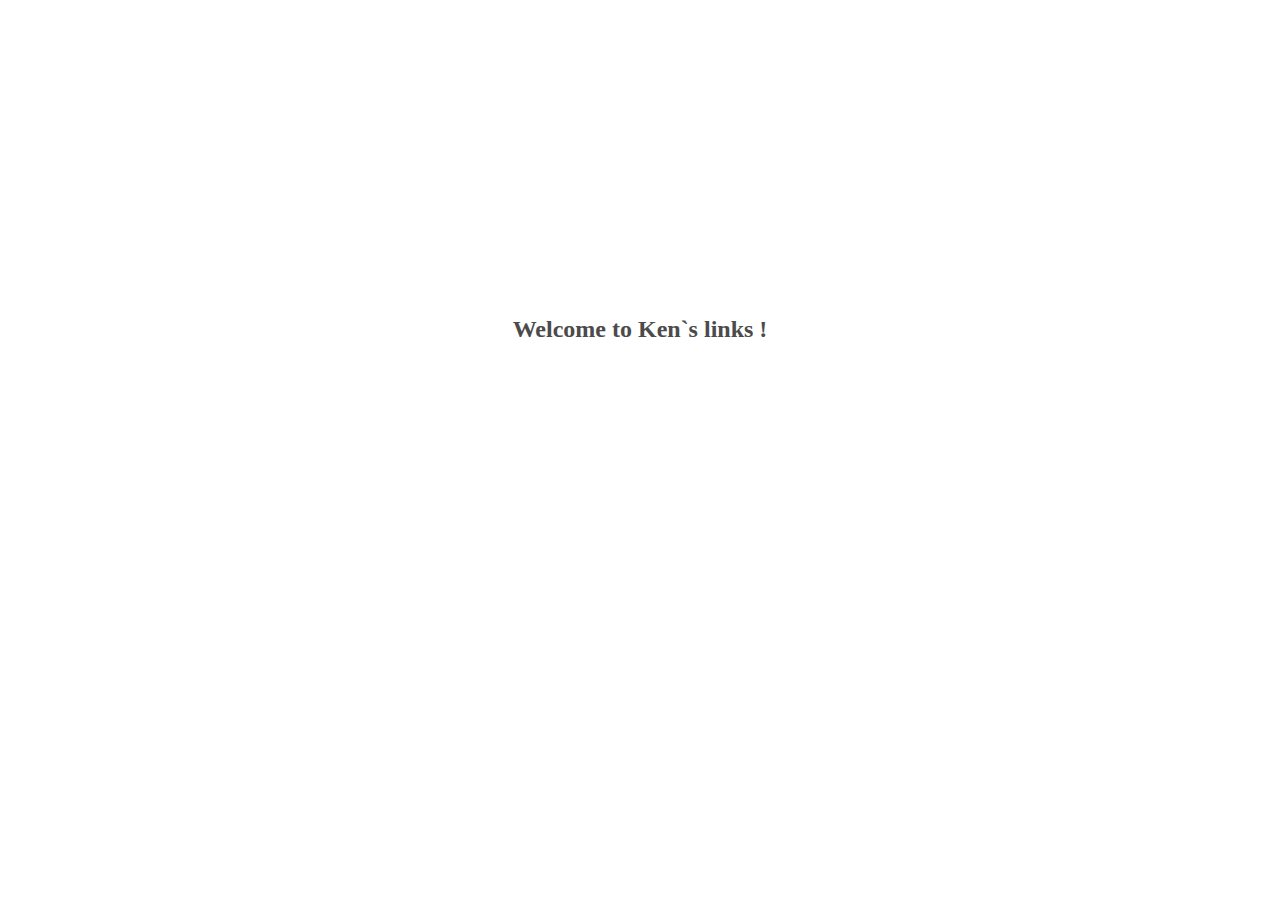
<file: index.html>
<!DOCTYPE html>
<html lang="ja">
  <head>
    <meta charset="UTF-8" />
    <meta name="viewport" content="width=device-width, initial-scale=1.0" />
    <title>Welcome</title>
    <link rel="stylesheet" href="css/styles.css" />
  </head>
  <body>
    <div>
      <h1>
        <a href="https://link-app-3.vercel.app/">Welcome to Ken`s links !</a>
      </h1>
    </div>
  </body>
</html>
</file>
<file: css/styles.css>
@charset "utf-8";

/* スマホ用のCSSはメディアクエリの外に記述する */
body {
  display: flex;
  align-items: center;
  justify-content: center;
  margin-top: 100px;
}

h1 {
  font-size: 18px;
  padding-bottom: 8px;
}

a {
  color: rgb(75, 75, 75);
  text-decoration: none;
}

a:hover {
  border-bottom: 1px solid rgb(175, 175, 175);
  padding-bottom: 5px;
}

@media screen and (min-width: 481px) {
  /* 481px以上に適用されるCSS（タブレット用） */
  body {
    margin-top: 150px;
  }

  h1 {
    font-size: 24px;
    padding-bottom: 8px;
  }
}
@media screen and (min-width: 960px) {
  /* 960px以上に適用されるCSS（PC用） */
  body {
    margin-top: 300px;
  }
}
</file>
